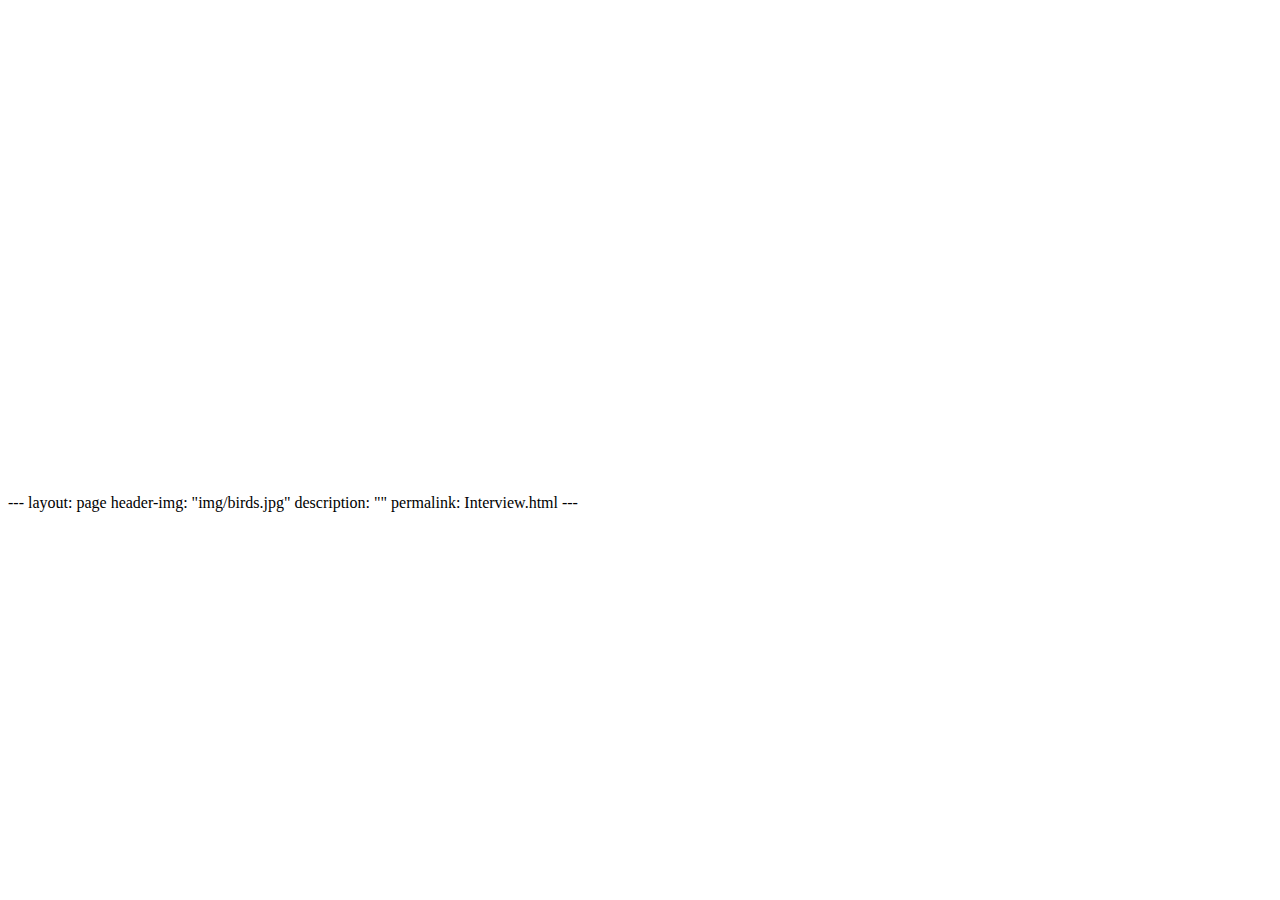
<file: Interview.html>
---
layout: page    
header-img: "img/birds.jpg"  
description: ""
permalink: Interview.html  
---

<!DOCTYPE html>
<html>
<head>
<script src="http://simplewebrtc.com/latest.js"></script>

<style>
  #remoteVideos video {
      height: 500px;
  }
  #localVideo {
      height: 500px;
  }
</style>
</head>
<body>

<video id="localVideo"></video>
<div id="remoteVideos"></div>

<script>
var webrtc = new SimpleWebRTC({
        localVideoEl: 'localVideo',
        remoteVideosEl: 'remoteVideos',
        autoRequestMedia: true
});

webrtc.on('readyToCall', function () {
        webrtc.joinRoom('rendezvous');
});
</script>
</body>
</html>
</file>
